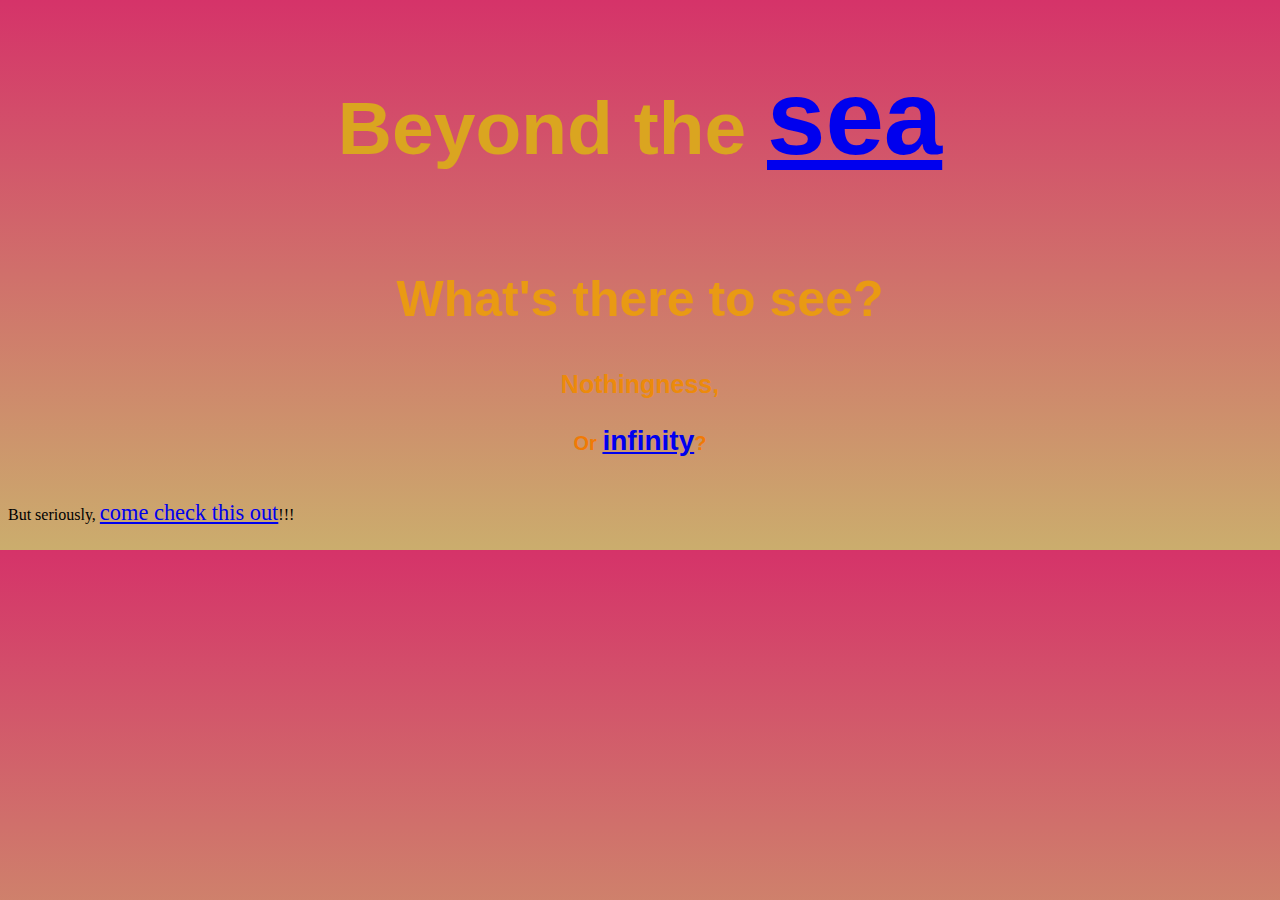
<file: next.html>
<!DOCTYPE html>
<html lang="en">
    <head>
        <meta charset="UTF-8">
        <meta name="viewport" content="width=device-width, initial-scale=1.0">
        <title>My coast</title>
        <link rel="stylesheet" href="styles.css">
    </head>
    <body>
        <header>
            <h1>Beyond the <a href="index.html">sea</a></h1>
        </header>
        <main>
            <h2>What's there to see?</h2>
            <h3>Nothingness,</h3>
            <h4>Or <a href="https://en.wikipedia.org/wiki/Infinity">infinity</a>?</h4>
        </main>
        <footer>
            <p>But seriously, <a href="https://s0.geograph.org.uk/photos/83/50/835047_0188e7d7.jpg" target="_blank">come check this out</a>!!!</p>
        </footer>
    </body>
</html>
</file>
<file: styles.css>
h1 {
    font-size: 75px;
    color: goldenrod
}

h2 {
    font-size: 50px;
    color:rgb(233, 154, 19)
}

h3 {
    font-size: 25px;
    color:rgb(236, 138, 11)
}

h4 {
    font-size: 20px;
    color:rgb(240, 122, 5)
}

body {
    display: grid;
    background: linear-gradient(#d53369, #cbad6d);
}

.img-element {
    display: block;
    margin-left: auto;
    margin-right: auto;

}

img {
    width: 500px;
    border: solid 25px goldenrod;
    border-radius: 10px;
    padding: 10px;
    margin: 20px;
}

a {
    font-size: 1.4em;
}

h1, h2, h3, h4 {
    text-align: center; 
    font-family: sans-serif;
}

ol {
    color: darkolivegreen;
}

ul {
    color: darkslategray
}
</file>
